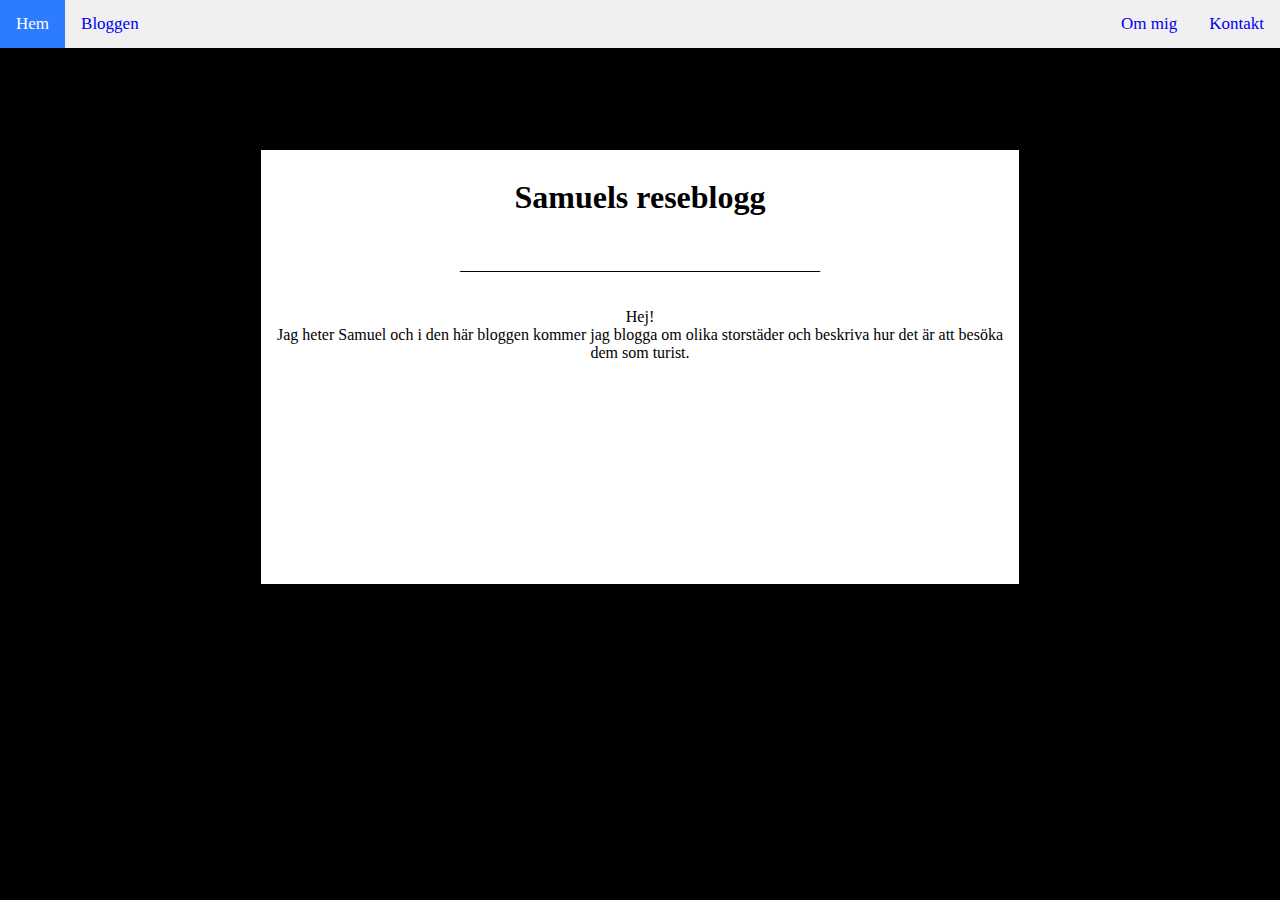
<file: index.html>
<!DOCTYPE html>
<html>
<head>
<meta charset="utf-8">
<title>lalilulelo</title>
    <link rel="stylesheet" type="text/css" href="">
    <meta name="viewport" content="width=device-width, initial-scale=1.0">
</head> 
    <style> body  
    {background-image: url("http://www.technocrazed.com/wp-content/uploads/2015/12/Paris-Wallpaper-background-21.jpg");
        background-color: black;}  
  .topnav {
    background-color: #F0F0F0;
    margin: 0;
    padding: 0;
    overflow: hidden;
    position: fixed;
    top: 0;
    left: 0;
    width: 100%;
}
  .topnav a {
    float: left;
    color: ##00112D;
    text-align: center;
    padding: 14px 16px;
    text-decoration: none;
    font-size: 17px;
  }
.topnav a:hover {
    background-color: #A6A6A6;
    color: black;
}
  .topnav a.active {
    background-color: #2D7BFF;
    color: white;
}
 
      div
     

   {margin-top: 150px;
    }


        </style> <body>
<div class="topnav">
  <a class="active" href="index.html">Hem</a>
  <a href="page2.html">Bloggen</a>
  <a style="float:right" href="Contact.html">Kontakt</a>
  <a style="float:right" href="about.html">Om mig</a>
  
  </div>  <center> <div style="background-color: #ffffff; margin-left: 20%; margin-right: 20%; padding: 8px;"> <h1> Samuels reseblogg</h1>  <br> _____________________________________________
 <br> <br>  <p> Hej! <br> Jag heter Samuel och i den här bloggen kommer jag blogga om olika storstäder och beskriva hur det är att besöka dem som turist. </p>
    <br> <br> <br> <br> <br> <br> <br> <br> <br> <br> <br> </div></center>
  </body>
     
</html>
</file>
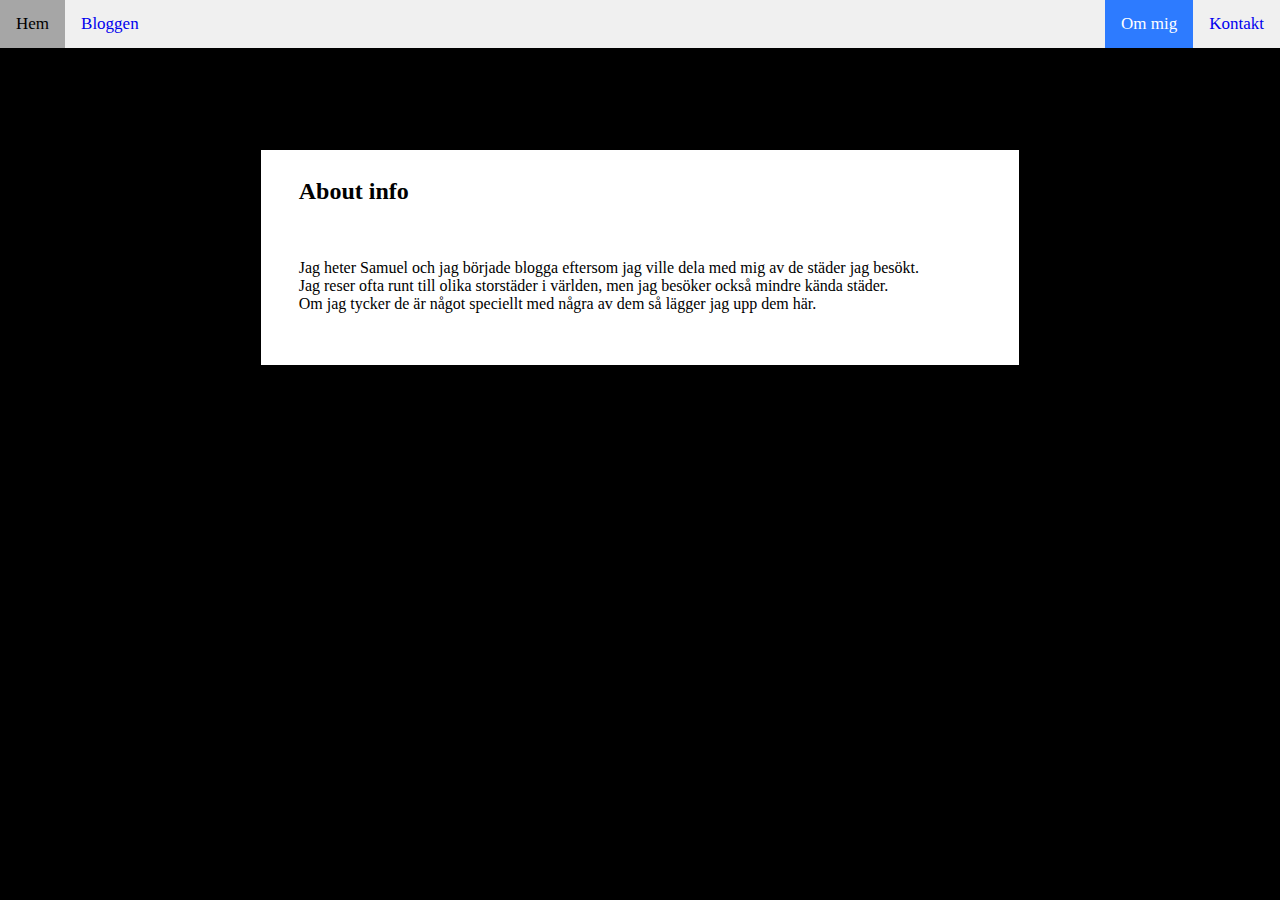
<file: about.html>
<!DOCTYPE html>
<html>
<head>
<meta charset="utf-8">
<title>lalilulelo</title>
    <link rel="stylesheet" type="text/css" href="">
    <meta name="viewport" content="width=device-width, initial-scale=1.0">
</head> 
    <style> body  
    {background-image: url("https://picjumbo.com/wp-content/uploads/fall-autumn-leaves-on-the-ground_free_stock_photos_picjumbo_HNCK9627-2210x1474.jpg"), url(http://getwallpapers.com/wallpaper/full/2/a/3/636949.jpg);
      background-repeat: no-repeat, repeat;
        background-color: black;}  
  .topnav {
    background-color: #F0F0F0;
    margin: 0;
    padding: 0;
    overflow: hidden; 
    position: fixed;
    top: 0;
    left: 0;
    width: 100%;
}
  .topnav a {
    float: left;
    color: ##00112D;
    text-align: center;
    padding: 14px 16px;
    text-decoration: none;
    font-size: 17px;
  }
.topnav a:hover {
    background-color: #A6A6A6;
    color: black;
}
  .topnav a.active {
    background-color: #2D7BFF;
    color: white;
}
 
      div
     

   {margin-top: 150px;
    }


        </style> <body>
<center> <div class="topnav">
  <a href="index.html">Hem</a>
  <a href="page2.html">Bloggen</a>
  <a style="float:right" href="Contact.html">Kontakt</a>
  <a class="active" style="float:right" href="about.html">Om mig</a>
  </div>  
   <div style="background-color: #ffffff; margin-left: 20%; margin-right: 20%; padding-top: 8px;"> <h2  style="text-align:left; margin-left: 5%" >
  About info</h2>
      <br> <p style="text-align:left; margin-left: 5%"> Jag heter Samuel och jag började blogga eftersom jag ville dela med mig av de städer jag besökt. <br>Jag reser ofta runt till olika storstäder i världen, men jag besöker också mindre kända städer. <br>Om jag tycker de är något speciellt med några av dem så lägger jag upp dem här. </p><br> <br></div></center>
  </body>
     
</html>
</file>
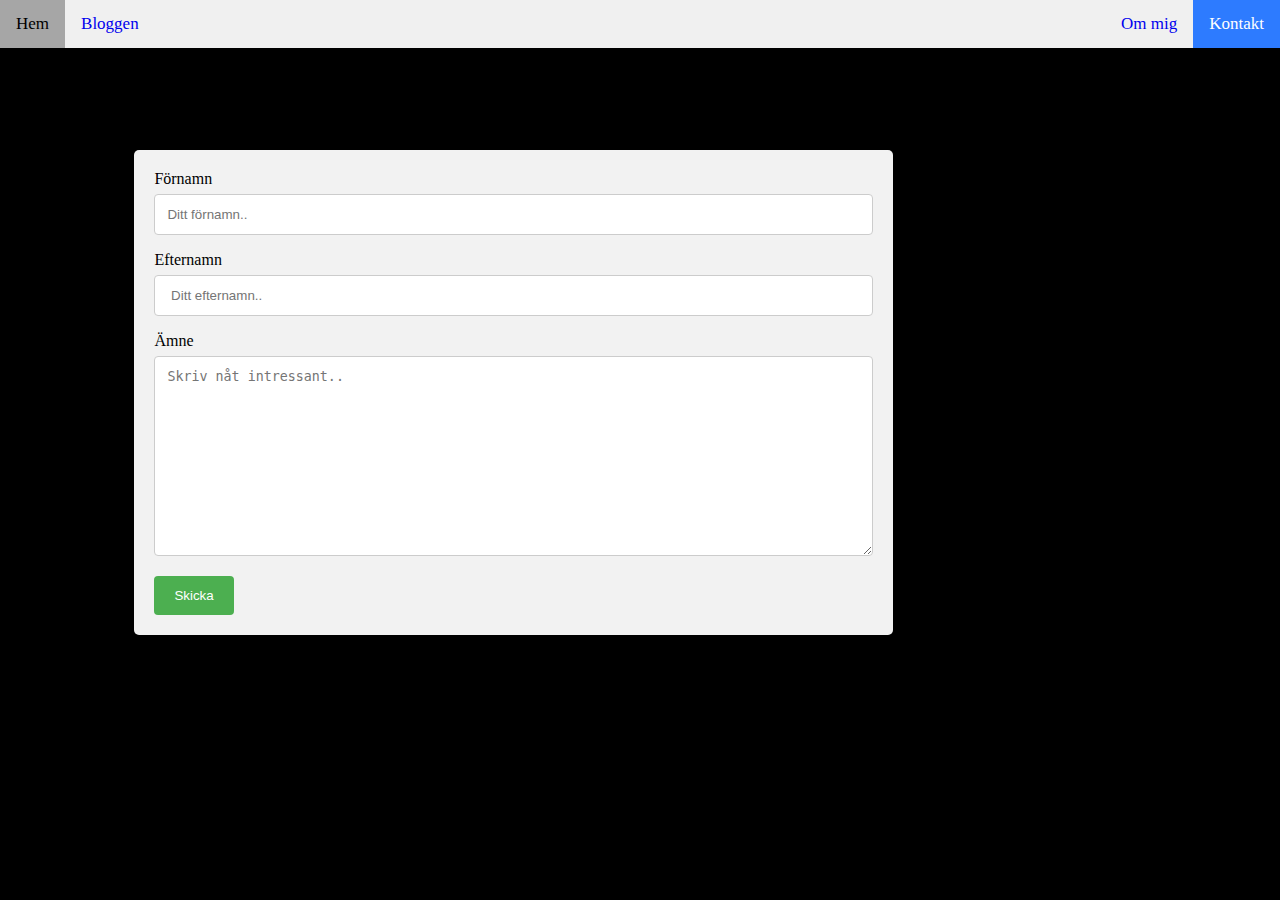
<file: Contact.html>
<!DOCTYPE html>
<html>
<head>
<meta charset="utf-8">
<title>lalilulelo</title>
    <link rel="stylesheet" type="text/css" href="">
    <meta name="viewport" content="width=device-width, initial-scale=1.0">
</head> 
    <style> body  
    {background-image: url("http://www.technocrazed.com/wp-content/uploads/2015/12/Paris-Wallpaper-background-21.jpg");
        background-color: black;}  
  .topnav {
    background-color: #F0F0F0;
    margin: 0;
    padding: 0;
    overflow: hidden;
    position: fixed;
    top: 0;
    left: 0;
    width: 100%;
}
  .topnav a {
    float: left;
    color: ##00112D;
    text-align: center;
    padding: 14px 16px;
    text-decoration: none;
    font-size: 17px;
  }
.topnav a:hover {
    background-color: #A6A6A6;
    color: black;
}
  .topnav a.active {
    background-color: #2D7BFF;
    color: white;
}
 
      div
     

   {margin-top: 150px;
    }
input[type=text], select, textarea {
    width: 100%; 
    padding: 12px; 
    border: 1px solid #ccc; 
    border-radius: 4px;
    box-sizing: border-box;
    margin-top: 6px; 
    margin-bottom: 16px;
    resize: vertical 
}


input[type=submit] {
    background-color: #4CAF50;
    color: white;
    padding: 12px 20px;
    border: none;
    border-radius: 4px;
    cursor: pointer;
}


input[type=submit]:hover {
    background-color: #45a049;
}


.container {
    border-radius: 5px;
    background-color: #f2f2f2;
    padding: 20px;  margin-left: 10%; margin-right:30%
}

        </style> <body>
  <div class="topnav">
  <a href="index.html">Hem</a>
  <a href="page2.html">Bloggen</a>
  <a class="active" style="float:right" href="Contact.html">Kontakt</a>
  <a style="float:right" href="about.html">Om mig</a>
  </div> 
<div class="container">
  <form action="action_page.php">

    <label for="fname">Förnamn</label>
    <input type="text" id="fname" name="firstname" placeholder="Ditt förnamn..">

    <label for="lname">Efternamn</label>
    <input type="text" id="lname" name="lastname" placeholder=" Ditt efternamn..">

    
    

    <label for="subject">Ämne</label>
    <textarea id="subject" name="subject" placeholder="Skriv nåt intressant.." style="height:200px"></textarea>

    <input type="submit" value="Skicka">

  </form>
</div>
  </body>
     
</html>
</file>
